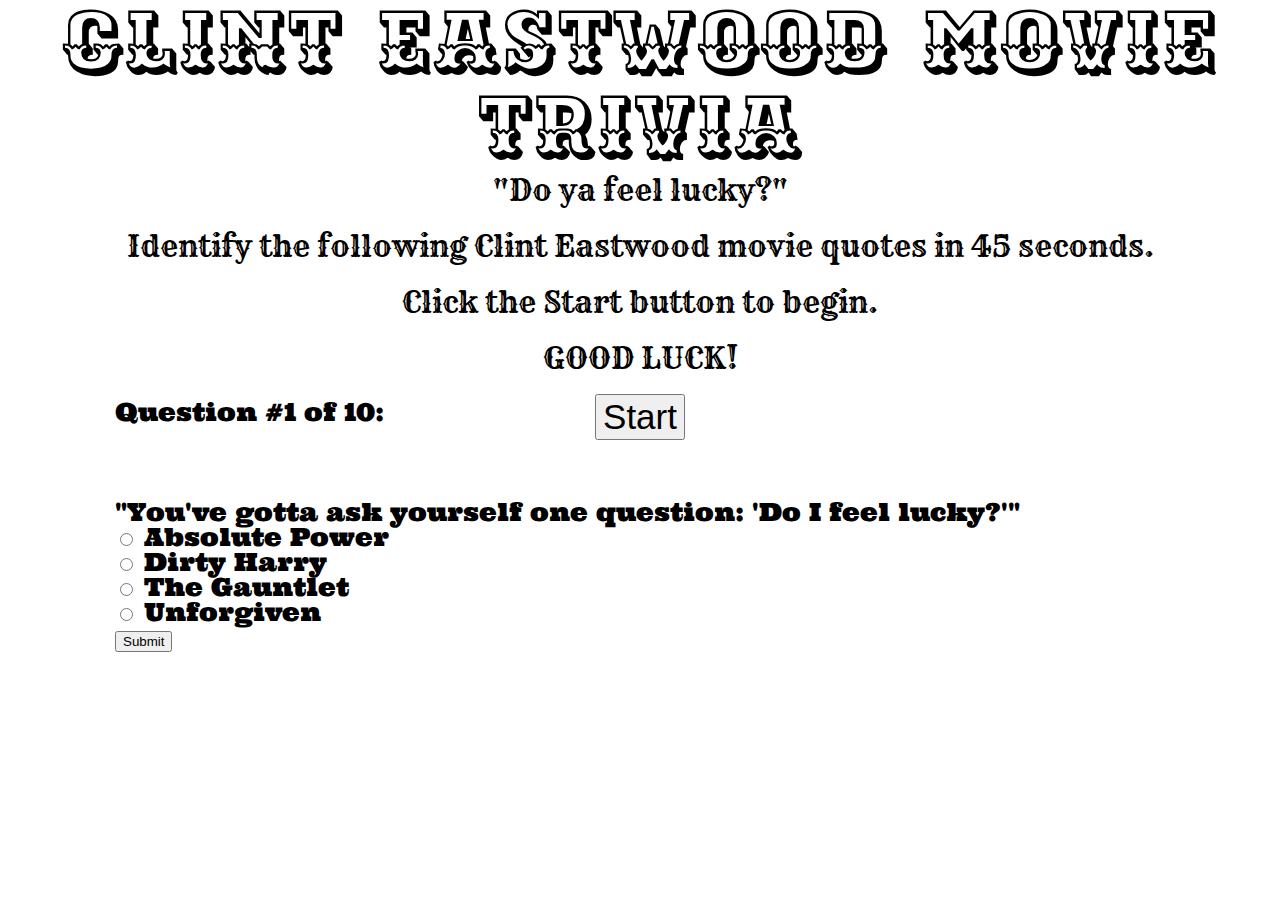
<file: index.html>
<!DOCTYPE html>
<html lang="en">

<head>
    <meta charset="UTF-8">
    <meta name="viewport" content="width=device-width, initial-scale=1.0">
    <meta http-equiv="X-UA-Compatible" content="ie=edge">
    <title>Basic Quiz (Timed Form)</title>
    <link href="https://fonts.googleapis.com/css?family=Ewert|Maiden+Orange|Rye|Sancreek|Skranji|Ultra" rel="stylesheet">
    <link rel="stylesheet" type="text/css" href="assets/css/reset.css">
    <link rel="stylesheet" type="text/css" href="assets/css/style.css">
</head>

<header id="header">
    <h1>Clint Eastwood Movie Trivia</h1>
</header>

<body>
    <div class="rules">
        <p>"Do ya feel lucky?"</p>
        <br>
        <p>Identify the following Clint Eastwood movie quotes in 45 seconds.</p>
        <br>
        <p>Click the Start button to begin.</p>
        <br>
        <p>GOOD LUCK!</hp>
    </div>
    <br>
    <!-- Div containing our button controls -->
    <div id="Start-button">
        <!-- Create a "Start" button for the countdown timer. -->
        <button id="start">
            <h2>Start</h2>
        </button>
    </div>
    <div id="seconds"></div>

    <div id="test_status"></div>

    <div id="test"></div>
    <audio id="audio">
        <source src="good_bad_ugly.wav" type="assets">
    </audio>

    <!--jQuery -->
    <script src="https://code.jquery.com/jquery-3.3.1.min.js" integrity="sha256-FgpCb/KJQlLNfOu91ta32o/NMZxltwRo8QtmkMRdAu8="
        crossorigin="anonymous"></script>

    <script type="text/javascript" src="assets/javascript/app.js"></script>
</body>

</html>
</file>
<file: assets/css/style.css>
html {
    background: url("https://wallpapercave.com/wp/mRbeTCM.jpg") no-repeat center center fixed;
    -webkit-background-size: cover;
    -moz-background-size: cover;
    -o-background-size: cover;
    background-size: cover;
  }

  header {
    font-family: 'Ewert', cursive;
    color: black;
    text-align: center;
    font-size: 85px;
  }


  h2 {
    text-align: center;
    font-size: 35px;
  }

  p {
    font-family: 'Rye', cursive;
    color: black;
    text-align: center;
    font-size: 30px;
    line-height: 40px;
    }

#Start-button {
    text-align: center;
}

#seconds {
    text-align: center;
    font-family: 'Maiden Orange', cursive;
    font-size: 80px;
    }

#test_status {
    top: 400px;
    left: 115px;
    font-size: 25px;
    position: absolute;
    font-family: 'Ultra', serif;
}

#test {
    top: 500px;
    left: 115px;
    font-size: 25px;
    position: absolute;
    font-family: 'Ultra', serif;
}
</file>
